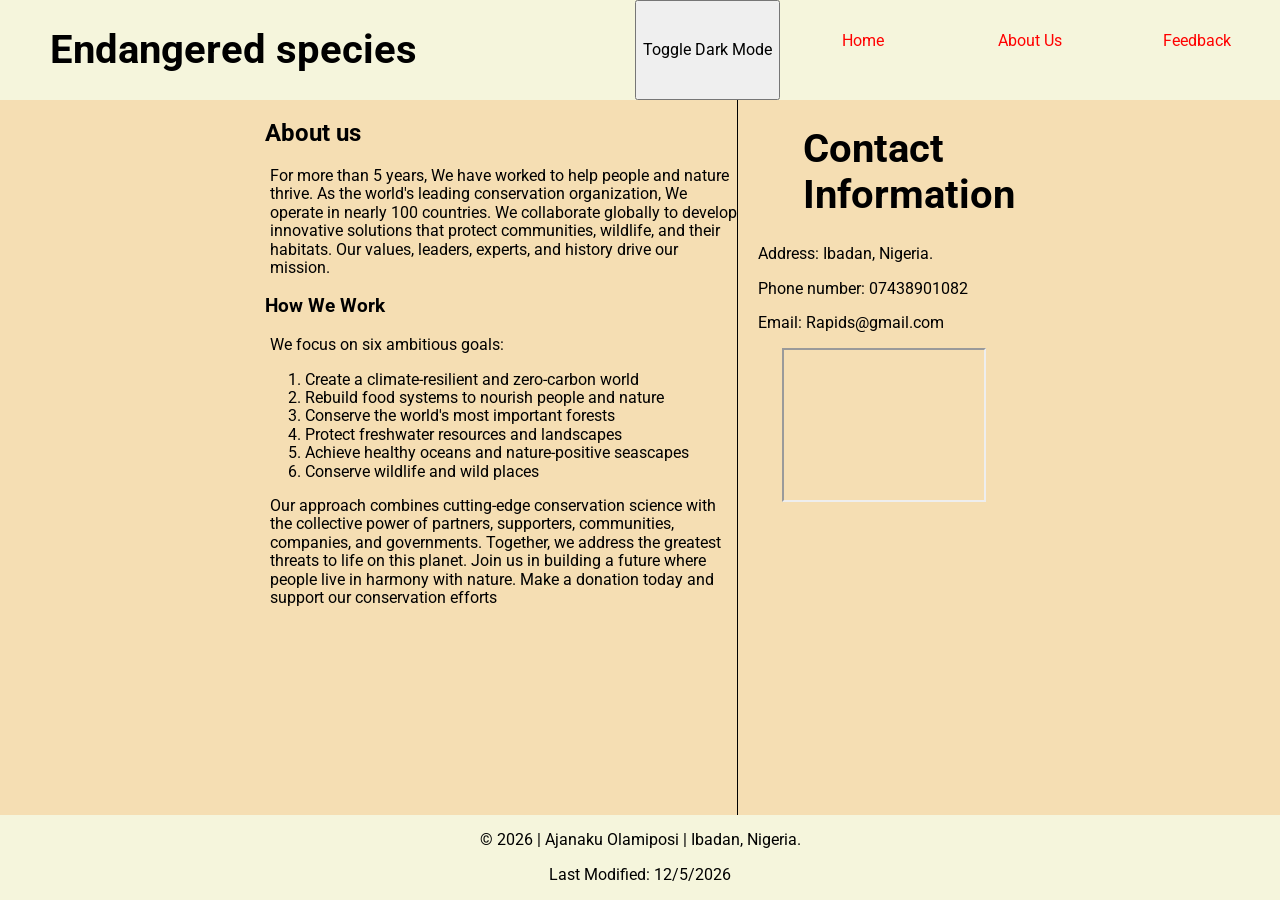
<file: about.html>
<!DOCTYPE html>
<html lang="en">
<head>
    <meta charset="UTF-8">
    <meta name="viewport" content="width=device-width, initial-scale=1.0">
    <link rel="icon" href="images/favicon.ico">
    <title>About us</title>
    <meta name="description" content="About us">
    <meta name="author" content="Ajanaku Olamiposi">
    <link rel="stylesheet" href="styles/normalize.css">
    <link rel="stylesheet" href="styles/project.css">
    <link rel="stylesheet" href="styles/project-large.css">
    <link rel="preconnect" href="https://fonts.googleapis.com">
    <link rel="preconnect" href="https://fonts.gstatic.com" crossorigin>
    <link href="https://fonts.googleapis.com/css2?family=Roboto:wght@100;400&display=swap" rel="stylesheet">
    <meta property="og:title" content="Endangered Species" />
    <meta property="og:type" content="Website" />
    <meta property="og:url" content="https://ajanaku-olamiposi.github.io/wdd231/myproject/index.html" />
    <meta property="og:image" content="https://ajanaku-olamiposi.github.io/wdd231/myproject/images/endangered.webp" />   
    <script src="scripts/project.js" defer></script>
    <style>
        /* Dark Mode Styles */
        body.dark-mode {
            background-color: #121212;
            color: #ffffff;
        }

        header.dark-mode, footer.dark-mode {
            background-color: #1e1e1e;
            color: #ffffff;
        }

        button.dark-mode {
            color: #ffffff;
            background-color: #333;
            border: 1px solid #555;
        }

        .species-container.dark-mode {
            background-color: #1e1e1e;
            border-color: #333;
        }

        .species-card.dark-mode {
            background-color: #1e1e1e;
            color: #ffffff;
            border-color: #333;
        }
    </style>
</head>
<body>
    <header>
        <h1>Endangered species</h1>
        <!-- <p>awareness of endangered species</p> -->
        <button id="menu"></button>
        <button id="toggle-theme">Toggle Dark Mode</button> <!-- Dark mode button -->
        <nav class="navigation">
            <a href="index.html">Home</a>
            <a href="about.html">About Us</a>
            <a href="feedback.html">Feedback</a>
        </nav>
    </header>
    <main class="about">
        <section class="ab">
            <h2>About us</h2>
            <p>For more than 5 years, We have worked to help people and nature thrive. As the world's leading conservation organization, We operate in nearly 100 countries. We collaborate globally to develop innovative solutions that protect communities, wildlife, and their habitats. Our values, leaders, experts, and history drive our mission.</p>   
            <h3>How We Work</h3>  
            <p>We focus on six ambitious goals:</p>
            <ol>
                <li>Create a climate-resilient and zero-carbon world</li>
                <li>Rebuild food systems to nourish people and nature</li>
                <li>Conserve the world's most important forests</li>
                <li>Protect freshwater resources and landscapes</li>
                <li>Achieve healthy oceans and nature-positive seascapes</li>
                <li>Conserve wildlife and wild places</li>
            </ol>
            <p>Our approach combines cutting-edge conservation science with the collective power of partners, supporters, communities, companies, and governments. Together, we address the greatest threats to life on this planet. Join us in building a future where people live in harmony with nature. Make a donation today and support our conservation efforts</p>
        </section>
        <div class="co">
            <h1>Contact Information</h1>
            <p>Address: Ibadan, Nigeria.</p>
            <p>Phone number: 07438901082</p>
            <p>Email: Rapids@gmail.com</p>
            <iframe src="https://www.google.com/maps/embed?pb=!1m14!1m12!1m3!1d19901.965021771415!2d-0.0589824!3d51.426099199999996!2m3!1f0!2f0!3f0!3m2!1i1024!2i768!4f13.1!5e0!3m2!1sen!2suk!4v1712706976717!5m2!1sen!2suk"></iframe>
        </div>
    </main>
    <footer>
        <p>© <span id="currentyear"></span> | Ajanaku Olamiposi | Ibadan, Nigeria.</p>
        <p id="lastmodified"></p>
    </footer>
    <script>
        // Dark Mode Functionality
        document.addEventListener("DOMContentLoaded", () => {
            const toggleThemeButton = document.getElementById("toggle-theme");

            // Toggle dark mode and save preference in local storage
            toggleThemeButton.addEventListener("click", () => {
                const isDarkMode = document.body.classList.toggle("dark-mode");
                localStorage.setItem("theme", isDarkMode ? "dark" : "light");
            });

            // Load saved theme preference on page load
            const savedTheme = localStorage.getItem("theme");
            if (savedTheme === "dark") {
                document.body.classList.add("dark-mode");
            }
        });
    </script>
</body>
</html>
</file>
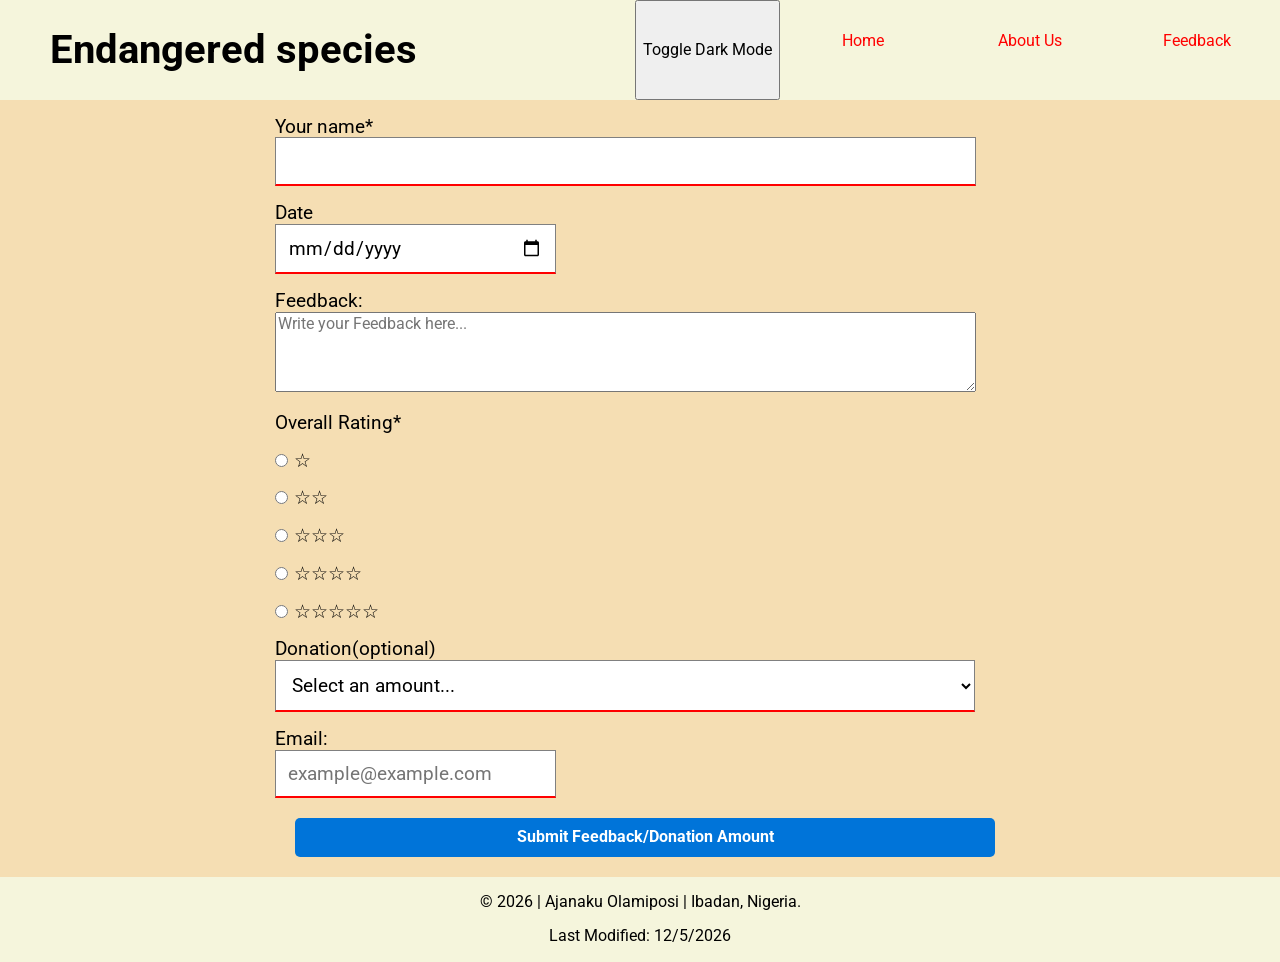
<file: feedback.html>
<!DOCTYPE html>
<html lang="en">
<head>
    <meta charset="UTF-8">
    <meta name="viewport" content="width=device-width, initial-scale=1.0">
    <link rel="icon" href="images/favicon.ico">
    <title>Feedback form</title>
    <meta name="description" content="Feedback form">
    <meta name="author" content="Ajanaku Olamiposi">
    <link rel="stylesheet" href="styles/normalize.css">
    <link rel="stylesheet" href="styles/project.css">
    <link rel="stylesheet" href="styles/project-large.css">
    <link rel="preconnect" href="https://fonts.googleapis.com">
    <link rel="preconnect" href="https://fonts.gstatic.com" crossorigin>
    <link href="https://fonts.googleapis.com/css2?family=Roboto:wght@100;400&display=swap" rel="stylesheet">
    <meta property="og:title" content="Endangered Species" />
    <meta property="og:type" content="Website" />
    <meta property="og:url" content="https://ajanaku-olamiposi.github.io/wdd231/myproject/index.html" />
    <meta property="og:image" content="https://ajanaku-olamiposi.github.io/wdd231/myproject/images/endangered.webp" />   
    <script src="scripts/project.js" defer></script>
    <style>
        /* Dark Mode Styles */
        body.dark-mode {
            background-color: #121212;
            color: #ffffff;
        }

        header.dark-mode, footer.dark-mode {
            background-color: #1e1e1e;
            color: #ffffff;
        }

        button.dark-mode {
            color: #ffffff;
            background-color: #333;
            border: 1px solid #555;
        }

        .species-container.dark-mode {
            background-color: #1e1e1e;
            border-color: #333;
        }

        .species-card.dark-mode {
            background-color: #1e1e1e;
            color: #ffffff;
            border-color: #333;
        }
    </style>
</head>

<body>
    <header>
        <h1>Endangered species</h1>
        <!-- <p>awareness of endangered species</p> -->
        <button id="menu"></button>
        <button id="toggle-theme">Toggle Dark Mode</button> <!-- Dark mode button -->
        <nav class="navigation">
            <a href="index.html">Home</a>
            <a href="about.html">About Us</a>
            <a href="feedback.html">Feedback</a>
        </nav>
    </header>
    <main>
        <form method="get" action="review.html" class="form">
            <label>Your name*<input type="text" id="username" name="username" required></label>
            <label>Date <input type="date" name="completedate" required></label>
            <label for="review">Feedback:</label>
            <textarea id="review" name="review" rows="4" cols="50" placeholder="Write your Feedback here..."></textarea>
            <label>Overall Rating*</label>
            <label><input type="radio" id="star1" name="star" required ><span>☆</span></label>
            <label><input type="radio" id="star2" name="star" required ><span>☆☆</span></label>
            <label><input type="radio" id="star3" name="star" required ><span>☆☆☆</span></label>
            <label><input type="radio" id="star4" name="star" required ><span>☆☆☆☆</span></label>
            <label><input type="radio" id="star5" name="star" required ><span>☆☆☆☆☆</span></label>  
            <label>Donation(optional)
                <select id="product" name="product" required>
                   <option value="" disabled selected>Select an amount...</option>
                </select>
            </label>  
            <label for="email">
                Email:<input type="email" id="email" name="email" title="Applicant's Email Address" required autocomplete="email" placeholder="example@example.com">
            </label>
            <div><input type="submit" value="Submit Feedback/Donation Amount"></div>
        </form>
    </main>
    <footer>
        <p>© <span id="currentyear"></span> | Ajanaku Olamiposi | Ibadan, Nigeria.</p>
        <p id="lastmodified"></p>
    </footer>
    <script>
        // Dark Mode Functionality
        document.addEventListener("DOMContentLoaded", () => {
            const toggleThemeButton = document.getElementById("toggle-theme");

            // Toggle dark mode and save preference in local storage
            toggleThemeButton.addEventListener("click", () => {
                const isDarkMode = document.body.classList.toggle("dark-mode");
                localStorage.setItem("theme", isDarkMode ? "dark" : "light");
            });

            // Load saved theme preference on page load
            const savedTheme = localStorage.getItem("theme");
            if (savedTheme === "dark") {
                document.body.classList.add("dark-mode");
            }
        });
    </script>
</body>
</html>
</file>
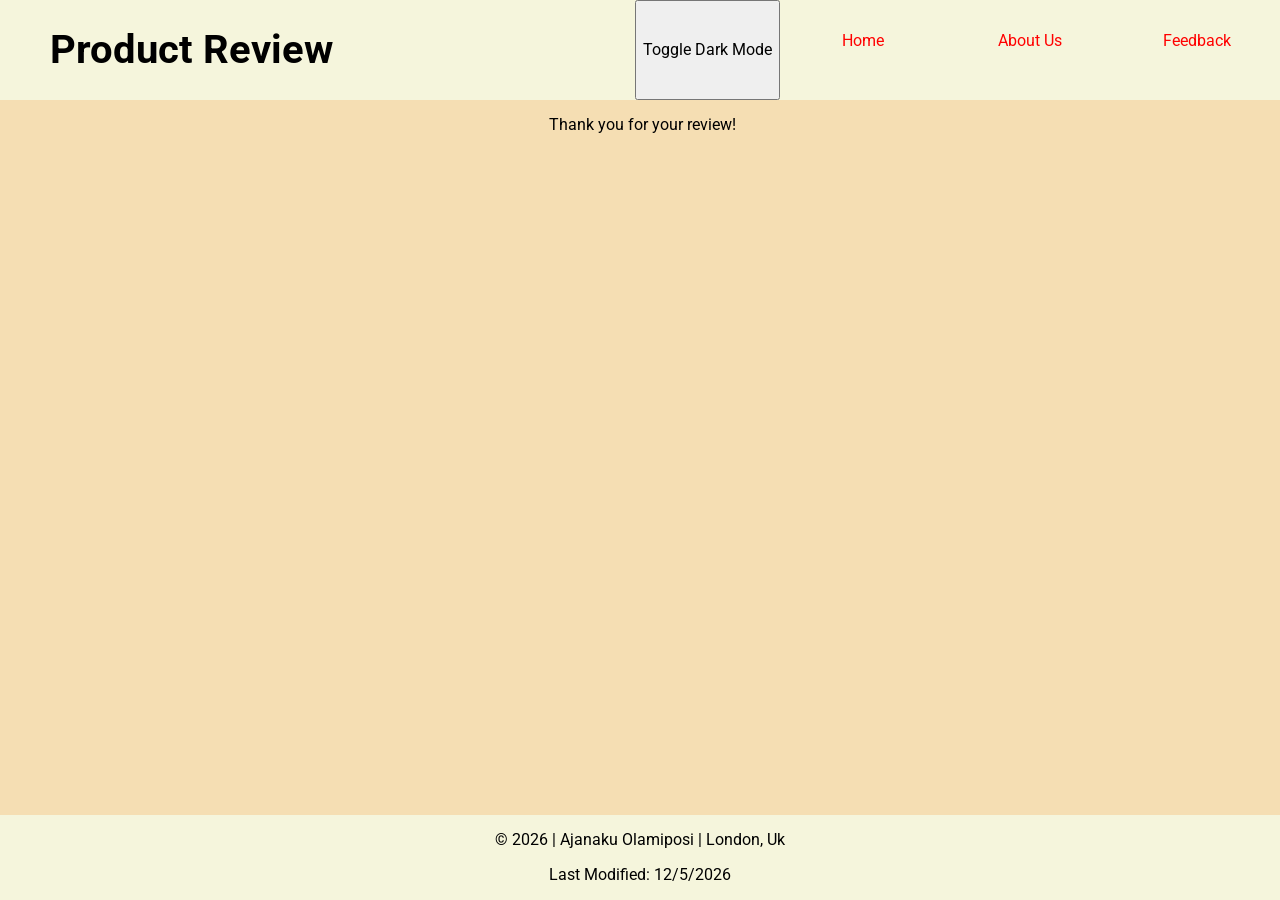
<file: review.html>
<head>
    <meta charset="UTF-8">
    <meta name="viewport" content="width=device-width, initial-scale=1.0">
    <link rel="icon" href="images/favicon.ico">
    <title>Endangered Species</title>
    <meta name="description" content="Endangered Species">
    <meta name="author" content="Ajanaku Olamiposi">
    <link rel="stylesheet" href="styles/normalize.css">
    <link rel="stylesheet" href="styles/project.css">
    <link rel="stylesheet" href="styles/project-large.css">
    <link rel="preconnect" href="https://fonts.googleapis.com">
    <link rel="preconnect" href="https://fonts.gstatic.com" crossorigin>
    <link href="https://fonts.googleapis.com/css2?family=Roboto:wght@100;400&display=swap" rel="stylesheet">
    <meta property="og:title" content="Endangered Species" />
    <meta property="og:type" content="Website" />
    <meta property="og:url" content="https://ajanaku-olamiposi.github.io/wdd231/myproject/index.html" />
    <meta property="og:image" content="https://ajanaku-olamiposi.github.io/wdd231/myproject/images/endangered.webp" />   
    <script src="scripts/project.js" defer></script>
    <style>
        /* Dark Mode Styles */
        body.dark-mode {
            background-color: #121212;
            color: #ffffff;
        }

        header.dark-mode, footer.dark-mode {
            color: black;
        }

        button.dark-mode {
            color: #ffffff;
            background-color: #333;
            border: 1px solid #555;
        }

        .species-container.dark-mode {
            background-color: #1e1e1e;
            border-color: #333;
        }

        .species-card.dark-mode {
            background-color: #1e1e1e;
            color: #ffffff;
            border-color: #333;
        }
        
    </style>
</head>
<body>
    <header><h1>Product Review</h1>
    
            <!-- <p>awareness of endangered species</p> -->
            <button id="menu"></button>
            <button id="toggle-theme">Toggle Dark Mode</button> <!-- Dark mode button -->
            <nav class="navigation">
                <a href="index.html">Home</a>
                <a href="about.html">About Us</a>
                <a href="feedback.html">Feedback</a>
            </nav>
        </header>

    <main><p>Thank you for your review!</p></main>
    <script>
        function incrementReviewCounter() {
            let reviewCount = localStorage.getItem('reviewCount');
            if (!reviewCount) {
                reviewCount = 0;
            }
            reviewCount = parseInt(reviewCount) + 1;
            localStorage.setItem('reviewCount', reviewCount);
        }
        window.onload = incrementReviewCounter;
    </script>
    <footer>
        <p>© <span id="currentyear"></span> | Ajanaku Olamiposi | London, Uk</p>
        <p id="lastmodified"></p>
    </footer>
    <script>
        // Dark Mode Functionality
        document.addEventListener("DOMContentLoaded", () => {
            const toggleThemeButton = document.getElementById("toggle-theme");

            // Toggle dark mode and save preference in local storage
            toggleThemeButton.addEventListener("click", () => {
                const isDarkMode = document.body.classList.toggle("dark-mode");
                localStorage.setItem("theme", isDarkMode ? "dark" : "light");
            });

            // Load saved theme preference on page load
            const savedTheme = localStorage.getItem("theme");
            if (savedTheme === "dark") {
                document.body.classList.add("dark-mode");
            }
        });
    </script>
</body>
</html>
</file>
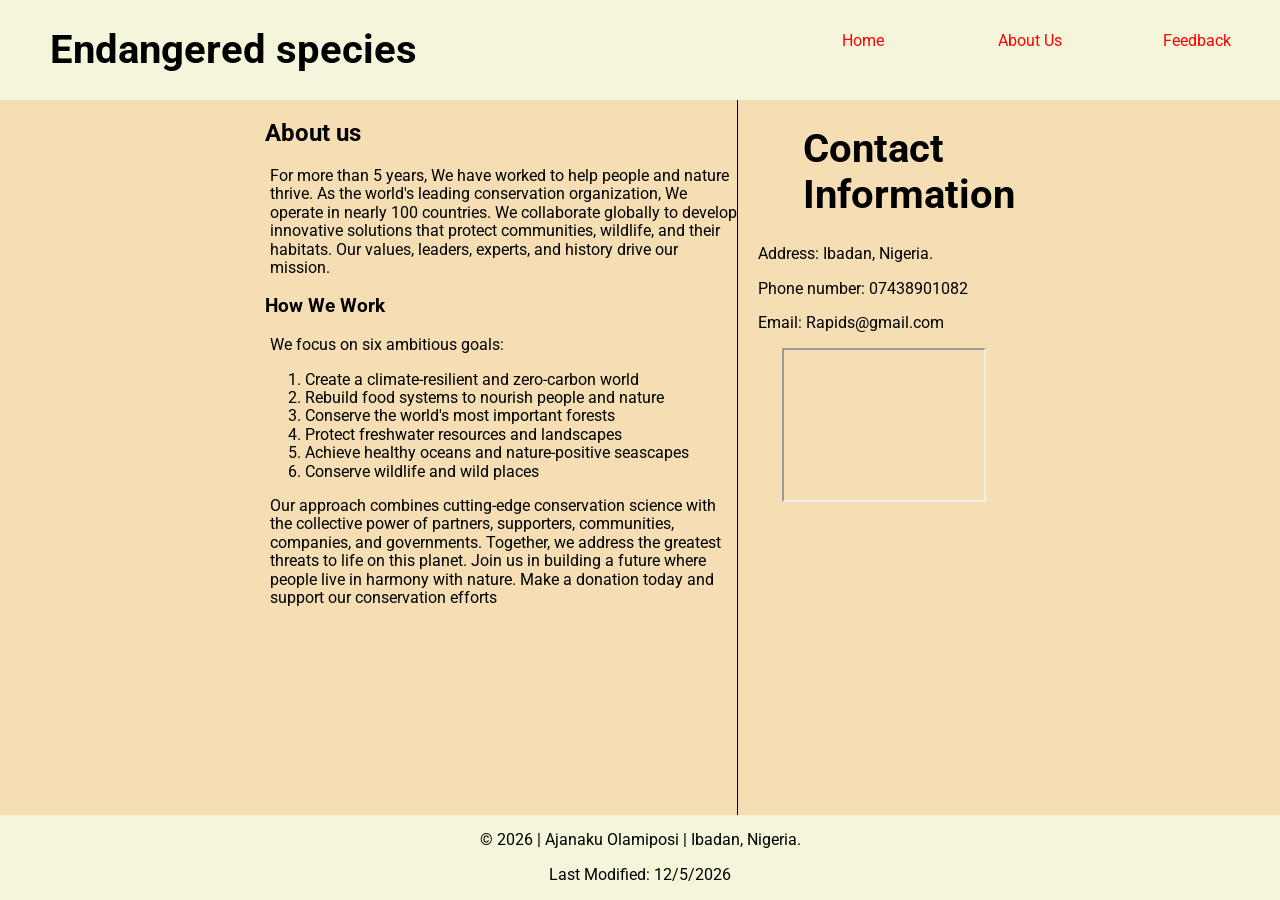
<file: myproject/about.html>
<!DOCTYPE html>
<html lang="en">
<head>
    <meta charset="UTF-8">
    <meta name="viewport" content="width=device-width, initial-scale=1.0">
    <link rel="icon" href="images/favicon.ico">
    <title>About us</title>
    <meta name="description" content="About us">
    <meta name="author" content="Ajanaku Olamiposi">
    <link rel="stylesheet" href="styles/normalize.css">
    <link rel="stylesheet" href="styles/project.css">
    <link rel="stylesheet" href="styles/project-large.css">
    <link rel="preconnect" href="https://fonts.googleapis.com">
    <link rel="preconnect" href="https://fonts.gstatic.com" crossorigin>
    <link href="https://fonts.googleapis.com/css2?family=Roboto:wght@100;400&display=swap" rel="stylesheet">
    <meta property="og:title" content="Endangered Species" />
    <meta property="og:type" content="Website" />
    <meta property="og:url" content="https://ajanaku-olamiposi.github.io/wdd231/myproject/index.html" />
    <meta property="og:image" content="https://ajanaku-olamiposi.github.io/wdd231/myproject/images/endangered.webp" />   
    <script src="scripts/project.js" defer></script>
</head>
<body>
    <header><h1>Endangered species</h1>
        <!-- <p>awareness of endangered species</p> -->
        <button id="menu"></button>
        <nav class="navigation">
            <a href="index.html">Home</a>
            <a href="about.html">About Us</a>
            <a href="feedback.html">Feedback</a>
        </nav>
    </header>
    <main class="about">
        <section class="ab">
            <h2>About us</h2>
            <p>For more than 5 years, We have worked to help people and nature thrive. As the world's leading conservation organization, We operate in nearly 100 countries. We collaborate globally to develop innovative solutions that protect communities, wildlife, and their habitats. Our values, leaders, experts, and history drive our mission.</p>   
            <h3>How We Work</h3>  
            <p>We focus on six ambitious goals:</p>
            <ol>
                <li>Create a climate-resilient and zero-carbon world</li>
                <li>Rebuild food systems to nourish people and nature</li>
                <li>Conserve the world's most important forests</li>
                <li>Protect freshwater resources and landscapes</li>
                <li>Achieve healthy oceans and nature-positive seascapes</li>
                <li>Conserve wildlife and wild places</li>
            </ol>
            <p>Our approach combines cutting-edge conservation science with the collective power of partners, supporters, communities, companies, and governments. Together, we address the greatest threats to life on this planet. Join us in building a future where people live in harmony with nature. Make a donation today and support our conservation efforts</p>
        </section>
        <div class="co">
            <h1>Contact Information</h1>
            <p>Address: Ibadan, Nigeria.</p>
            <p>Phone number: 07438901082</p>
            <p>Email: Rapids@gmail.com</p>
            <iframe src="https://www.google.com/maps/embed?pb=!1m14!1m12!1m3!1d19901.965021771415!2d-0.0589824!3d51.426099199999996!2m3!1f0!2f0!3f0!3m2!1i1024!2i768!4f13.1!5e0!3m2!1sen!2suk!4v1712706976717!5m2!1sen!2suk"></iframe>
        </div>
    </main>
    <footer>
        <p>© <span id="currentyear"></span> | Ajanaku Olamiposi | Ibadan, Nigeria.</p>
        <p id="lastmodified"></p>
    </footer>
</body>
</html>
</file>
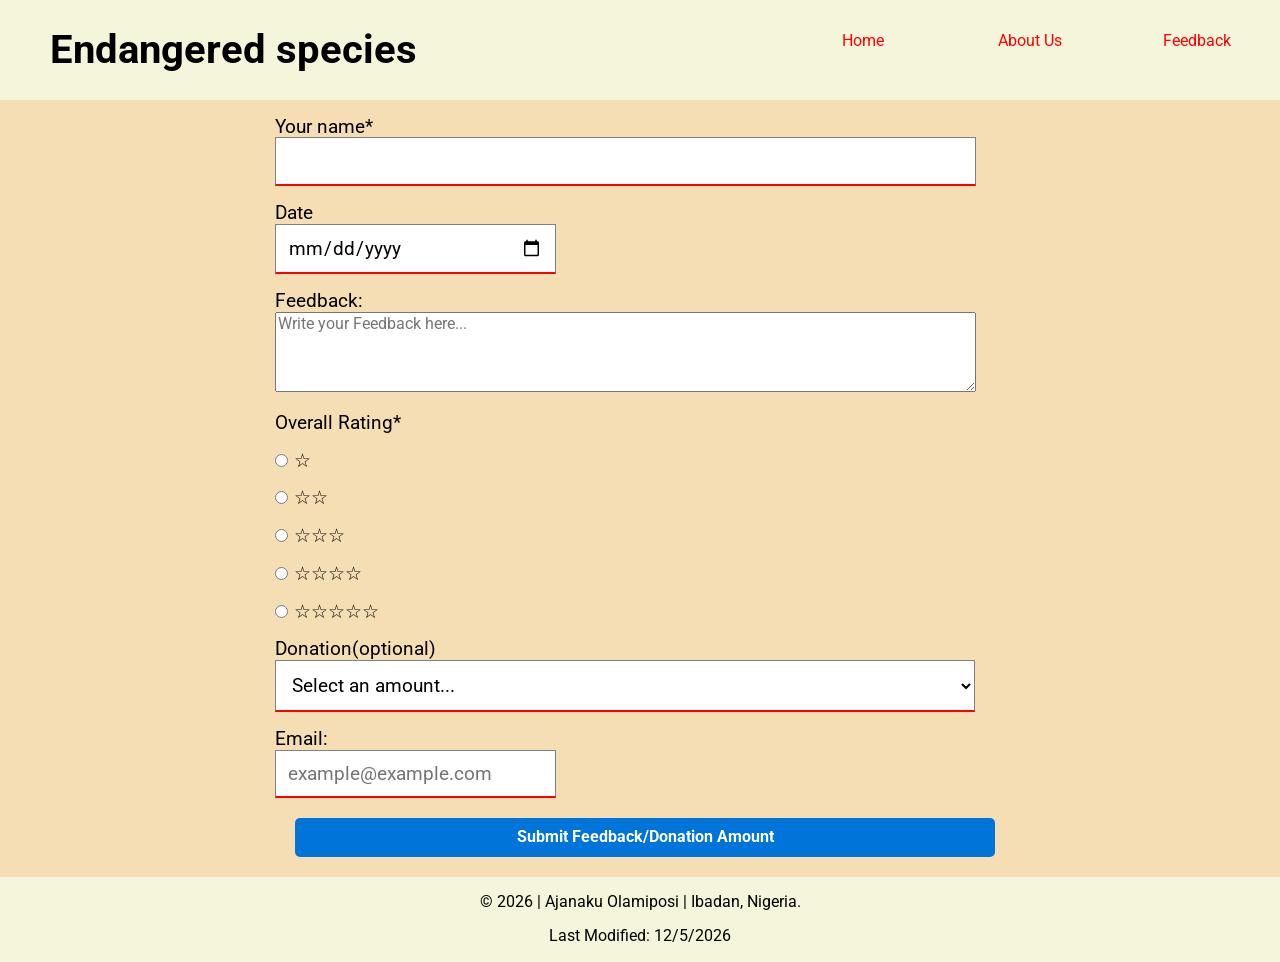
<file: myproject/feedback.html>
<!DOCTYPE html>
<html lang="en">
<head>
    <meta charset="UTF-8">
    <meta name="viewport" content="width=device-width, initial-scale=1.0">
    <link rel="icon" href="images/favicon.ico">
    <title>Feedback form</title>
    <meta name="description" content="Feedback form">
    <meta name="author" content="Ajanaku Olamiposi">
    <link rel="stylesheet" href="styles/normalize.css">
    <link rel="stylesheet" href="styles/project.css">
    <link rel="stylesheet" href="styles/project-large.css">
    <link rel="preconnect" href="https://fonts.googleapis.com">
    <link rel="preconnect" href="https://fonts.gstatic.com" crossorigin>
    <link href="https://fonts.googleapis.com/css2?family=Roboto:wght@100;400&display=swap" rel="stylesheet">
    <meta property="og:title" content="Endangered Species" />
    <meta property="og:type" content="Website" />
    <meta property="og:url" content="https://ajanaku-olamiposi.github.io/wdd231/myproject/index.html" />
    <meta property="og:image" content="https://ajanaku-olamiposi.github.io/wdd231/myproject/images/endangered.webp" />   
    <script src="scripts/project.js" defer></script>
</head>
<body>
    <header>
        <h1>Endangered species</h1>
        <!-- <p>awareness of endangered species</p> -->
        <button id="menu"></button>
        <nav class="navigation">
            <a href="index.html">Home</a>
            <a href="about.html">About Us</a>
            <a href="feedback.html">Feedback</a>
        </nav>
    </header>
    <main>
        <form method="get" action="review.html" class="form">
            <label>Your name*<input type="text" id="username" name="username" required></label>
            <label>Date <input type="date" name="completedate" required></label>
            <label for="review">Feedback:</label>
            <textarea id="review" name="review" rows="4" cols="50" placeholder="Write your Feedback here..."></textarea>
            <label>Overall Rating*</label>
            <label><input type="radio" id="star1" name="star" required ><span>☆</span></label>
            <label><input type="radio" id="star2" name="star" required ><span>☆☆</span></label>
            <label><input type="radio" id="star3" name="star" required ><span>☆☆☆</span></label>
            <label><input type="radio" id="star4" name="star" required ><span>☆☆☆☆</span></label>
            <label><input type="radio" id="star5" name="star" required ><span>☆☆☆☆☆</span></label>  
            <label>Donation(optional)
                <select id="product" name="product" required>
                   <option value="" disabled selected>Select an amount...</option>
                </select>
            </label>  
            <label for="email">
                Email:<input type="email" id="email" name="email" title="Applicant's Email Address" required autocomplete="email" placeholder="example@example.com">
            </label>
            <div><input type="submit" value="Submit Feedback/Donation Amount"></div>
        </form>
    </main>
    <footer>
        <p>© <span id="currentyear"></span> | Ajanaku Olamiposi | Ibadan, Nigeria.</p>
        <p id="lastmodified"></p>
    </footer>
</body>
</html>
</file>
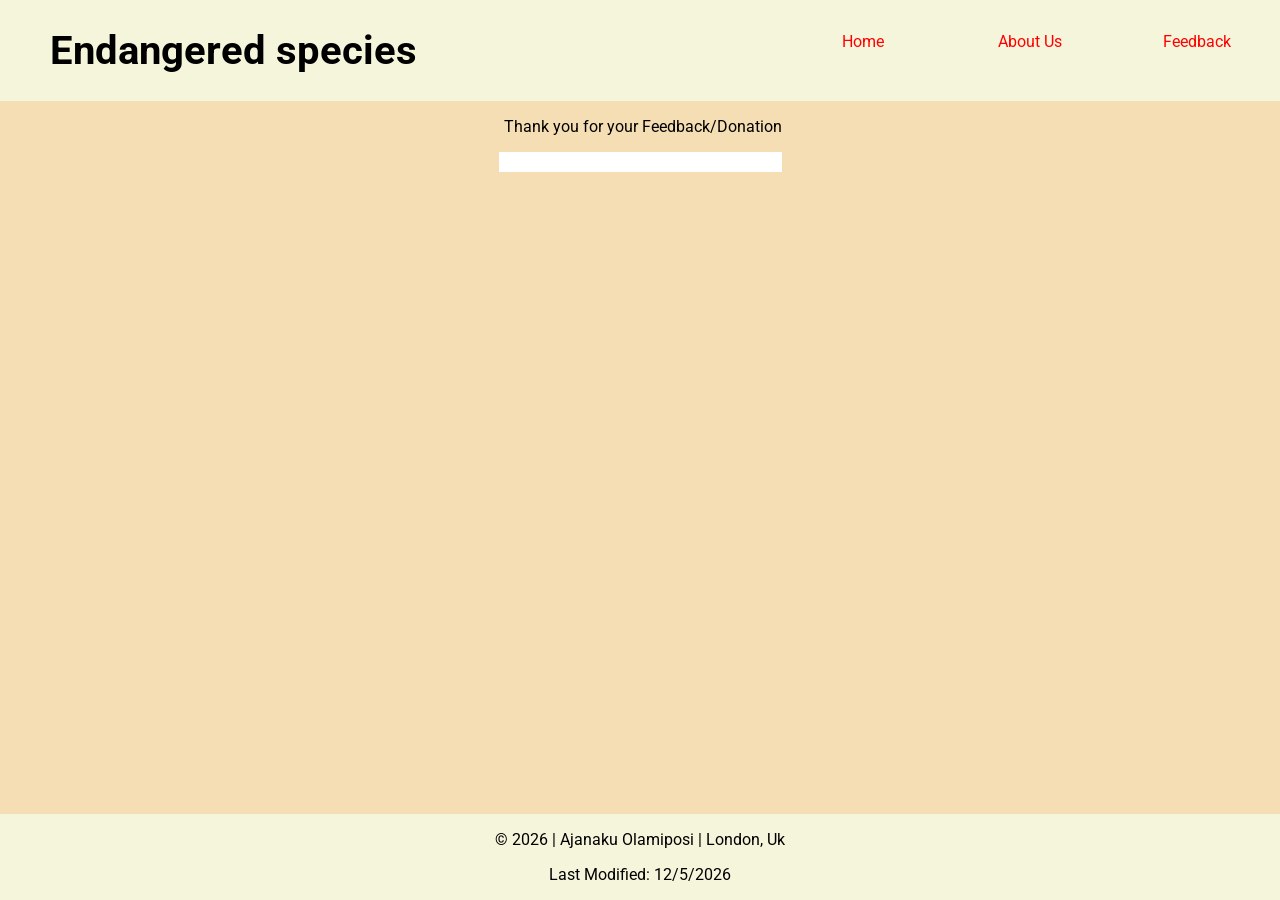
<file: myproject/review.html>
<!DOCTYPE html>
<html lang="en">
<head>
    <meta charset="UTF-8">
    <meta name="viewport" content="width=device-width, initial-scale=1.0">
    <title>Endangered Species</title>
    <meta name="description" content="Endangered Species">
    <meta name="author" content="Ajanaku Olamiposi Temple Album">
    <link rel="stylesheet" href="styles/project.css">
    <link rel="stylesheet" href="styles/project-large.css">
    <link rel="preconnect" href="https://fonts.googleapis.com">
    <link rel="preconnect" href="https://fonts.gstatic.com" crossorigin>
    <link href="https://fonts.googleapis.com/css2?family=Roboto:wght@100;400&display=swap" rel="stylesheet">
    <script src="scripts/project.js" defer></script>
</head>
<body>
    <header>
        <h1>Endangered species</h1>
        <!-- <p>awareness of endangered species</p> -->
        <button id="menu"></button>
        <nav class="navigation">
            <a href="index.html">Home</a>
            <a href="about.html">About Us</a>
            <a href="feedback.html">Feedback</a>
        </nav>
    </header>
    <main>
        <p>Thank you for your Feedback/Donation</p>
        <div id="results"></div>
    </main>
    <script>
        function incrementReviewCounter() {
            let reviewCount = localStorage.getItem('reviewCount');
            if (!reviewCount) {
                reviewCount = 0;
            }
            reviewCount = parseInt(reviewCount) + 1;
            localStorage.setItem('reviewCount', reviewCount);
        }
        window.onload = incrementReviewCounter;
    </script>
    <footer>
        <p>© <span id="currentyear"></span> | Ajanaku Olamiposi | London, Uk</p>
        <p id="lastmodified"></p>
    </footer>
</body>
</html>
</file>
<file: styles/project.css>
body{
    font-family: "Roboto", sans-serif;
    font-weight: 400;
	display: flex;
	flex-direction: column;
    background-color: wheat;
    margin: 0;
	min-height: 100vh;
}
nav {

	margin: 1rem auto; 
}
#menu {
	font-size: 1.5rem;
	border: 0;
	background: none;
	color: #000;
	position: absolute;
	top: 1rem;
	right: 1rem;
}
#menu::before {
	content: "☰";
}
#menu.open::before {
	content: "❎";
}
.navigation {
	display: flex;
	flex-direction: column;
	list-style: none;
	background-color: #333
}
.navigation a {
	display: none;
	padding: 1rem;
	text-align: center;
	text-decoration: none;
}
.navigation a:hover {
	background-color: #7b7a7a;
	font-weight: 700;
}
.open a {
	display: block;
}
a{
    color:beige;
}
main{
    margin-top: 0;
	align-self: center;
	padding-left: 10px;
	padding-right: 10px;
	box-sizing: border-box;
	flex: 1;
}
p{
    padding-left: 5px;
}
img{
    display: block;
    margin-left: auto;
    margin-right: auto;
    width: 283px;
}
figcaption,footer p{
    text-align: center;
}
h1{
    font-size: 1.6rem;
    padding-left: 5px;
}
footer,header{
    background-color: beige;
}
footer p{
    padding-left: 0;
}
main a{
    color: rgb(2, 2, 79);
}


/* form */
.form label{
    display: block;
    padding-top: 1rem;
    font-size: 1.18rem;
}
.form input[type='text'],
.form input[type='date'],
.form input[type='email'],
.form select
{
    background-color: white;
    display: block;
    border: solid 1px grey;
    padding: .75rem; 
    width: 255px; 
}
.form textarea{
    width: 275px;
}
.form select{
    width: 280px;
}
.form input[type='radio'],
.form input[type='checkbox']{
    margin-right: 6px;
}
input[type="radio"]:checked ~ span{
    color: red;
}
.form input[type='submit']{
	background-color: #0074D9;
	color: #FFFFFF;
	border: none;
	padding: 10px 20px;
	border-radius: 5px;
	cursor: pointer;
	font-weight: bold;
	transition: background-color 0.3s ease;
	margin: 8px;
}
.form input[type='submit']:hover {
	background-color: #0056b3;
}
.form input:required,
.form select,
.form input[type='radio']{
    border-bottom: solid 2px red;
}
.form input:required:valid{
    border-bottom: solid 8px green
}
.form{
	padding-left: 10px;
}
/* About */
.about{
	display: flex;
	flex-direction: column;
}
.co{
	padding-bottom: 10px;
}
iframe{
	width: 100%;
	display: block;
    margin-left: auto;
    margin-right: auto;
}
.p{
	font-size: 1.0rem;
}
#results{
	background-color: white;
	padding: 10px;
}
button:hover {
    background-color: #0056b3;
    transform: scale(1.1);
}

img:hover {
    transform: scale(1.05);
    box-shadow: 0 4px 15px rgba(0, 0, 0, 0.3);
}

.species-container {
    display: grid;
    grid-template-columns: repeat(auto-fill, minmax(300px, 1fr));
    gap: 20px;
    padding: 20px;
}

.species-card {
    border: 1px solid #ccc;
    border-radius: 8px;
    box-shadow: 2px 2px 10px rgba(0, 0, 0, 0.1);
    padding: 15px;
    text-align: center;
    background-color: tomato;
    transition: transform 0.3s ease;
}

.species-card:hover {
    transform: scale(1.05);
}

#wiki-content {
    font-style: italic;
    color: #555;
    margin-top: 10px;
}
</file>
<file: styles/project-large.css>
@media screen and (min-width: 768px){
	header{
		display: flex;
	}
    h1 {
		font-size: 2.5rem;
		text-align: left;	
		flex:1;
        padding-left: 50px;
	}
	#menu {
            display: none;
    }
  .navigation {
		flex-direction: row;
		flex: 1;
		background-color: white;
		max-width: 500px;
	}
	.navigation a {
		display: block;
		flex: 1 1 100%;
		color: red;
        background-color: beige ;
	}
    .navigation a:hover{
        color: white;
    }
    img{
        width: 730px;
    }
    figcaption{
        text-align: center;
    }
	/* form */
	.form input[type='text'],
    .form input[type='date']
    .form input[type='email']{
        width: 675px;
    }
    .form textarea{
        width: 695px;
    }
    .form select{
        width: 700px;
    }
    .form input[type='submit']{
        left: 0px; 
        width: 700px;
        margin: 20px; 
    }
    main{
        margin-left: 10px;
        margin-right: 10px;
    }
    iframe{
        width:200px;
    }
    .co{
        margin-bottom: 10px;
    }
    main{
        max-width: 750px;
        align-self: center;
        padding: 0px;
    }
    .about{

        flex-direction: row;
    }
    .co{
        padding-left: 15px;
    }
    .ab{
        border-right: 1px solid black;
    }
}
</file>
<file: myproject/styles/project.css>
body{
    font-family: "Roboto", sans-serif;
    font-weight: 400;
	display: flex;
	flex-direction: column;
    background-color: wheat;
    margin: 0;
	min-height: 100vh;
}
nav {

	margin: 1rem auto; 
}
#menu {
	font-size: 1.5rem;
	border: 0;
	background: none;
	color: #000;
	position: absolute;
	top: 1rem;
	right: 1rem;
}
#menu::before {
	content: "☰";
}
#menu.open::before {
	content: "❎";
}
.navigation {
	display: flex;
	flex-direction: column;
	list-style: none;
	background-color: #333
}
.navigation a {
	display: none;
	padding: 1rem;
	text-align: center;
	text-decoration: none;
}
.navigation a:hover {
	background-color: #7b7a7a;
	font-weight: 700;
}
.open a {
	display: block;
}
a{
    color:beige;
}
main{
    margin-top: 0;
	align-self: center;
	padding-left: 10px;
	padding-right: 10px;
	box-sizing: border-box;
	flex: 1;
}
p{
    padding-left: 5px;
}
img{
    display: block;
    margin-left: auto;
    margin-right: auto;
    width: 283px;
}
figcaption,footer p{
    text-align: center;
}
h1{
    font-size: 1.6rem;
    padding-left: 5px;
}
footer,header{
    background-color: beige;
}
footer p{
    padding-left: 0;
}
main a{
    color: rgb(2, 2, 79);
}


/* form */
.form label{
    display: block;
    padding-top: 1rem;
    font-size: 1.18rem;
}
.form input[type='text'],
.form input[type='date'],
.form input[type='email'],
.form select
{
    background-color: white;
    display: block;
    border: solid 1px grey;
    padding: .75rem; 
    width: 255px; 
}
.form textarea{
    width: 275px;
}
.form select{
    width: 280px;
}
.form input[type='radio'],
.form input[type='checkbox']{
    margin-right: 6px;
}
input[type="radio"]:checked ~ span{
    color: red;
}
.form input[type='submit']{
	background-color: #0074D9;
	color: #FFFFFF;
	border: none;
	padding: 10px 20px;
	border-radius: 5px;
	cursor: pointer;
	font-weight: bold;
	transition: background-color 0.3s ease;
	margin: 8px;
}
.form input[type='submit']:hover {
	background-color: #0056b3;
}
.form input:required,
.form select,
.form input[type='radio']{
    border-bottom: solid 2px red;
}
.form input:required:valid{
    border-bottom: solid 8px green
}
.form{
	padding-left: 10px;
}
/* About */
.about{
	display: flex;
	flex-direction: column;
}
.co{
	padding-bottom: 10px;
}
iframe{
	width: 100%;
	display: block;
    margin-left: auto;
    margin-right: auto;
}
.p{
	font-size: 1.0rem;
}
#results{
	background-color: white;
	padding: 10px;
}
</file>
<file: myproject/styles/project-large.css>
@media screen and (min-width: 768px){
	header{
		display: flex;
	}
    h1 {
		font-size: 2.5rem;
		text-align: left;	
		flex:1;
        padding-left: 50px;
	}
	#menu {
            display: none;
    }
  .navigation {
		flex-direction: row;
		flex: 1;
		background-color: white;
		max-width: 500px;
	}
	.navigation a {
		display: block;
		flex: 1 1 100%;
		color: red;
        background-color: beige ;
	}
    .navigation a:hover{
        color: white;
    }
    img{
        width: 730px;
    }
    figcaption{
        text-align: center;
    }
	/* form */
	.form input[type='text'],
    .form input[type='date']
    .form input[type='email']{
        width: 675px;
    }
    .form textarea{
        width: 695px;
    }
    .form select{
        width: 700px;
    }
    .form input[type='submit']{
        left: 0px; 
        width: 700px;
        margin: 20px; 
    }
    main{
        margin-left: 10px;
        margin-right: 10px;
    }
    iframe{
        width:200px;
    }
    .co{
        margin-bottom: 10px;
    }
    main{
        max-width: 750px;
        align-self: center;
        padding: 0px;
    }
    .about{

        flex-direction: row;
    }
    .co{
        padding-left: 15px;
    }
    .ab{
        border-right: 1px solid black;
    }
}
</file>
